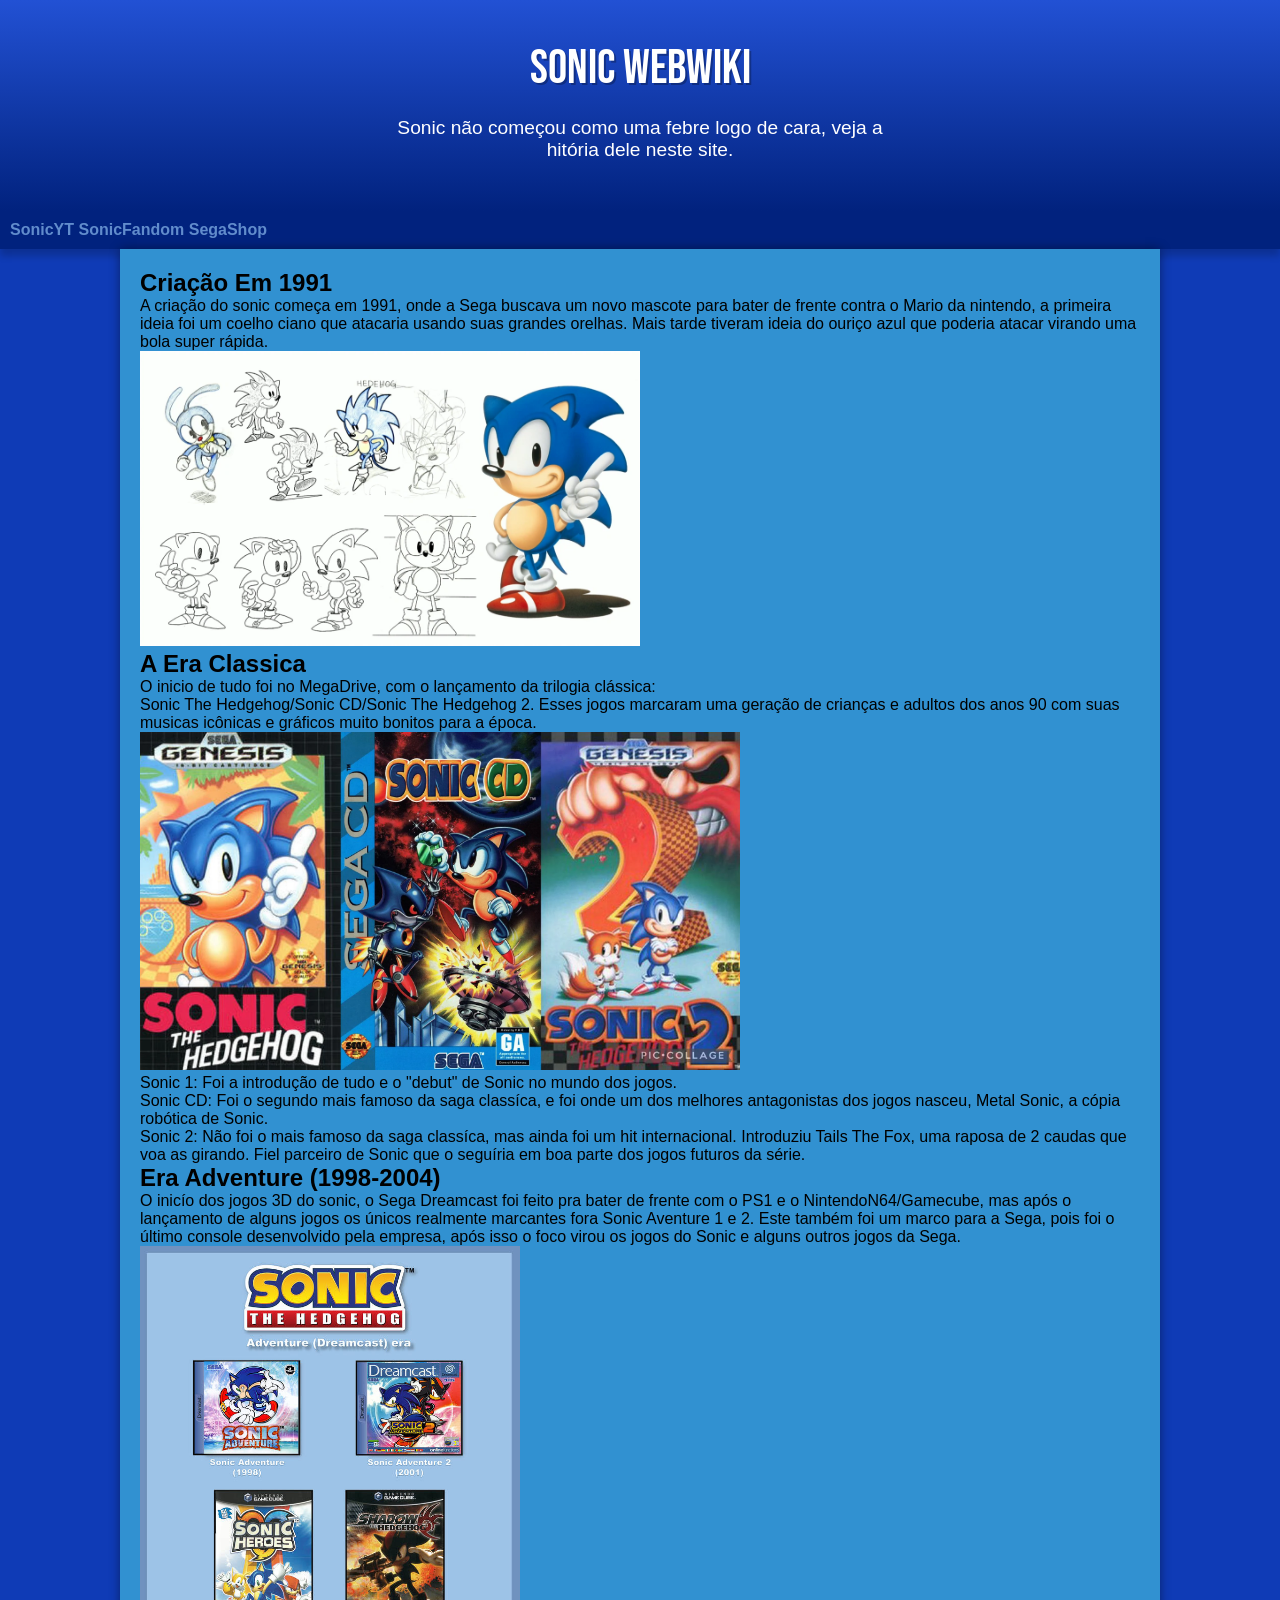
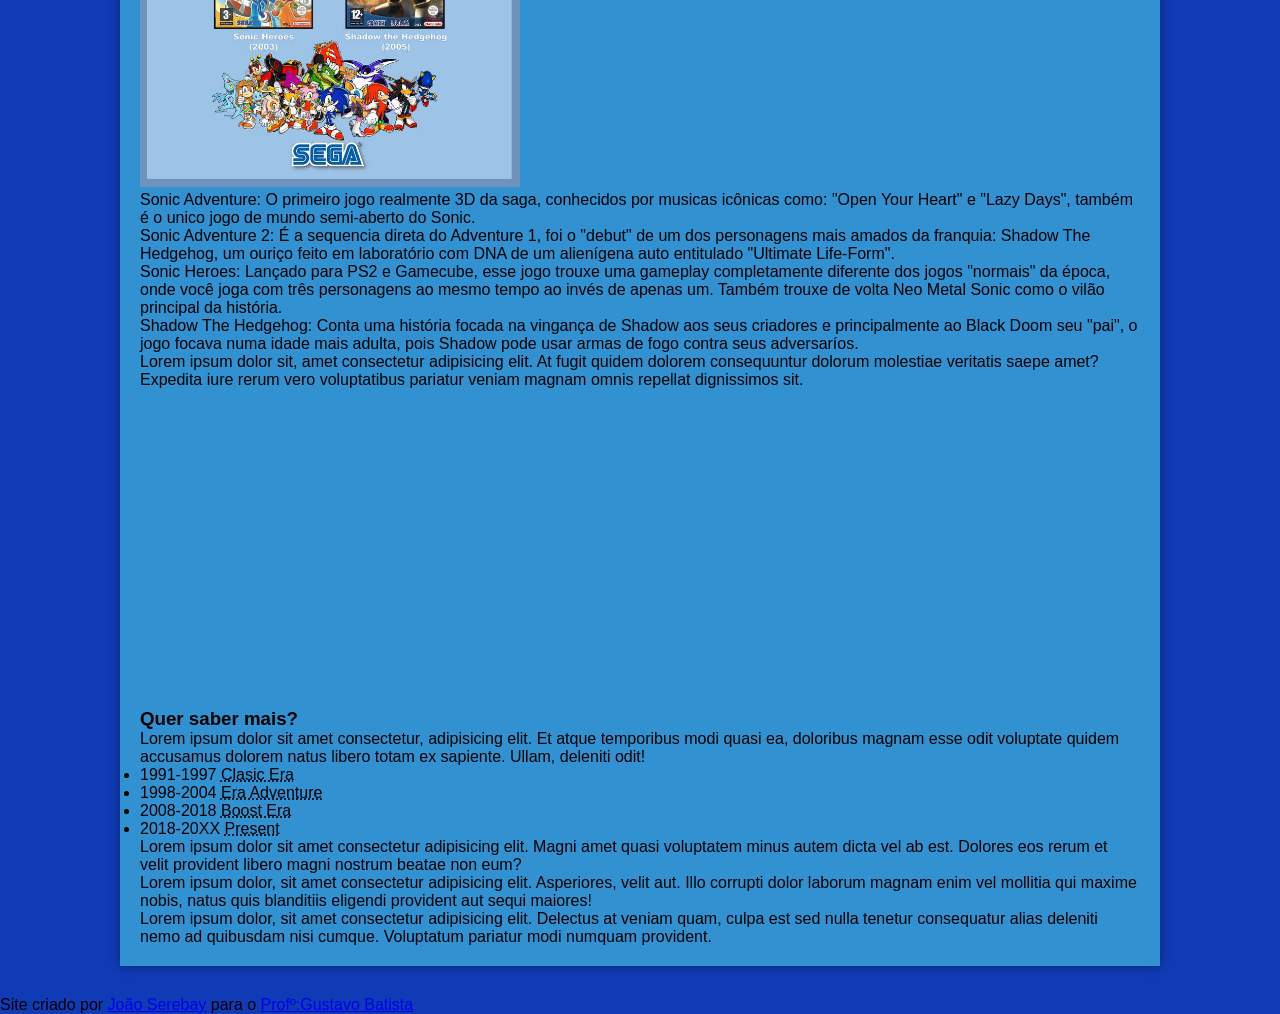
<file: frontend/Index.html>
<!DOCTYPE html>
<html lang="pt-br">
<head>
    <meta charset="UTF-8">
    <meta name="viewport" content="width=device-width, initial-scale=1.0">
    <title>sonic website</title>
    <link rel="shortcut icon" href="imagens/favicon.ico">
    <link rel="stylesheet" href="style/styles.css">
</head>
<body>
    <header><h1>Sonic WebWiki</h1>
    <p>Sonic não começou como uma febre logo de cara, veja a hitória dele neste site.</p>
    </header>
    <nav>
        <a href="https://www.youtube.com/c/SonictheHedgehog">SonicYT</a>
        <a href="https://sonic.fandom.com/pt-br/wiki/Wiki_Sonic">SonicFandom</a>
        <a href="https://shop.sega.com/?srsltid=AU7gw4U2xH1iHVak2SgF5FN8p4M43EmuFxbnE618tSKYktm91j6bPhNy">SegaShop</a>
        </nav>
    <main><article>
        <h1>Criação Em 1991</h1>
        <p>A criação do sonic começa em 1991, onde a Sega buscava um novo mascote para bater de frente contra o Mario da nintendo, a primeira ideia foi um coelho ciano que atacaria usando suas grandes orelhas. Mais tarde tiveram ideia do ouriço azul que poderia atacar virando uma bola super rápida.</p>
        <picture>
             <img src="imagens/Sonic-the-Hedgehog-Character-Sketches.webp" alt="" width="500">
        </picture>
        
        <h2>A Era Classica</h2>
        <p>O inicio de tudo foi no MegaDrive, com o lançamento da trilogia clássica: <br>Sonic The Hedgehog/Sonic CD/Sonic The Hedgehog 2.
            Esses jogos marcaram uma geração de crianças e adultos dos anos 90 com suas musicas icônicas e gráficos muito bonitos para a época.
        </p>
        <picture>
           
            <source media="(min-width:600px)" srcset="">
            <img src="imagens/thoughts-on-the-classic-sonic-trilogy-v0-n604wrk8i8eg1.webp" alt="" width="600">
        </picture>
         <p>Sonic 1: Foi a introdução de tudo e o "debut" de Sonic no mundo dos jogos.
            <br>Sonic CD: Foi o segundo mais famoso da saga classíca, e foi onde um dos melhores antagonistas dos jogos nasceu, Metal Sonic, a cópia robótica de Sonic.
            <br>Sonic 2: Não foi o mais famoso da saga classíca, mas ainda foi um hit internacional. Introduziu Tails The Fox, uma raposa de 2 caudas que voa as girando. Fiel parceiro de Sonic que o seguíria em boa parte dos jogos futuros da série.
         </p>
        
         <h2>Era Adventure (1998-2004)</h2>
        <p>O inicío dos jogos 3D do sonic, o Sega Dreamcast foi feito pra bater de frente com o PS1 e o NintendoN64/Gamecube, mas após o lançamento de alguns jogos os únicos realmente marcantes fora Sonic Aventure 1 e 2. Este também foi um marco para a Sega, pois foi o último console desenvolvido pela empresa, após isso o foco virou os jogos do Sonic e alguns outros jogos da Sega.</p>
        <picture>
            <source media="(min-width: 600px)" srcset="">
            <img src="imagens/sonic_the_hedgehog_adventure_dreamcast_era_by_gikesmanners1995_dfxyaqx-pre.jpg" alt="" width="380">
        </picture>
        <p>Sonic Adventure: O primeiro jogo realmente 3D da saga, conhecidos por musicas icônicas como: "Open Your Heart" e "Lazy Days", também é o unico jogo de mundo semi-aberto do Sonic.
            <br>Sonic Adventure 2: É a sequencia direta do Adventure 1, foi o "debut" de um dos personagens mais amados da franquia: Shadow The Hedgehog, um ouriço feito em laboratório com DNA de um alienígena auto entitulado "Ultimate Life-Form".
            <br>Sonic Heroes: Lançado para PS2 e Gamecube, esse jogo trouxe uma gameplay completamente diferente dos jogos "normais" da época, onde você joga com três personagens ao mesmo tempo ao invés de apenas um. Também trouxe de volta Neo Metal Sonic como o vilão principal da história.
            <br>Shadow The Hedgehog: Conta uma história focada na vingança de Shadow aos seus criadores e principalmente ao Black Doom seu "pai", o jogo focava numa idade mais adulta, pois Shadow pode usar armas de fogo contra seus adversaríos.  
        </p>

        <p>Lorem ipsum dolor sit, amet consectetur adipisicing elit. At fugit quidem dolorem consequuntur dolorum molestiae veritatis saepe amet? Expedita iure rerum vero voluptatibus pariatur veniam magnam omnis repellat dignissimos sit.</p>
        <div id="video">
            <iframe width="560" height="315" src="https://www.youtube.com/embed/kmguBxeolvQ?si=xcrSk7mfIe_2zhfo" title="YouTube video player" frameborder="0" allow="accelerometer; autoplay; clipboard-write; encrypted-media; gyroscope; picture-in-picture; web-share" referrerpolicy="strict-origin-when-cross-origin" allowfullscreen></iframe>
            </div>
            <aside>
         <h3>Quer saber mais?</h3>
        <p>Lorem ipsum dolor sit amet consectetur, adipisicing elit. Et atque temporibus modi quasi ea, doloribus magnam esse odit voluptate quidem accusamus dolorem natus libero totam ex sapiente. Ullam, deleniti odit!</p>
        <ul>
            <li>1991-1997
            <abbr title="Era Clasica">Clasic Era</abbr></li>
            <li>1998-2004
            <abbr title="Era Aventure">Era Adventure</abbr></li>
            <li>2008-2018
            <abbr title="Era Boost">Boost Era</abbr></li>
            <li>2018-20XX
            <abbr title="Atualidade">Present</abbr></li>
            </ul>
        <p>Lorem ipsum dolor sit amet consectetur adipisicing elit. Magni amet quasi voluptatem minus autem dicta vel ab est. Dolores eos rerum et velit provident libero magni nostrum beatae non eum?</p>
        <p>Lorem ipsum dolor, sit amet consectetur adipisicing elit. Asperiores, velit aut. Illo corrupti dolor laborum magnam enim vel mollitia qui maxime nobis, natus quis blanditiis eligendi provident aut sequi maiores!</p>
            </aside> 
        <p>Lorem ipsum dolor, sit amet consectetur adipisicing elit. Delectus at veniam quam, culpa est sed nulla tenetur consequatur alias deleniti nemo ad quibusdam nisi cumque. Voluptatum pariatur modi numquam provident.</p>      
     </article></main>
     <footer>
        <p>Site criado por <a href="https://github.com/Serebay&quot; target="_blank">João Serebay</a> para o <a href="https://github.com/GustavoBatistaSantos&quot; target="_blank">Profº:Gustavo Batista</a></p>
        </footer>
</body>
</html>
</file>
<file: frontend/style/styles.css>
@charset "UTF-8";

@import url('https://fonts.googleapis.com/css2?family=Bebas+Neue&family=Love+Ya+Like+A+Sister&display=swap&#39');

@font-face {
font-family: 'android';
src: url('../fontes/idroid.otf') format('opentype');
font-weight: normal;
}

:root{
--cor0:#7ec6f7;
--cor1:#618ccc;
--cor2:#3191d1;
--cor3:#2251d4; /*063d1e*/
--cor4:#1849eb;
--cor5:#01227e;

--font-padrão:Arial,Verdana, Helvetica, sans-serif;
--font-destaque: 'Bebas Neue', sans-serif;
--font-android: 'android','cursive';
}

*{
margin: 0px;
padding: 0px;
}
body{
background-color:#0f3bb6;
font-family: var(--font-padrão);
}

a.externo::after{
content: '\00A0\1f517';
}
header{
background-image: linear-gradient(to bottom, var(--cor3), var(--cor5));
min-height: 150px;
text-align: center;
padding-top: 40px;
}
header>h1{
color:white;
font-family: var(--font-destaque);
font-size: 3em;
font-weight: normal;
margin-bottom: 20px;
text-shadow: 2px 2px 0px rgb(0, 0, 0, 0.267);
}

header > p{
font-family: var(--font-padrão);
font-size: 1.2em;
color: white;
max-width: 500px;
padding-right: 10px;
padding-left: 10px;
margin: auto;
padding-bottom: 50px;
text-shadow: 4px, 9px, 0px rgb(0, 0, 0, 0.315);
}

nav{
background-color: var(--cor5);
padding: 10px;
box-shadow: 0 7px 7px rgba(0, 0, 0, 0.192);
}

nav> a{
color: var(--cor1);
border-radius: 5px;
text-decoration: none;
padding-block: 10px;
font-weight: bold;
transition-duration: 0.5s;
}   

nav> a:hover{
background-color:var(--cor3);
color: var(--cor0);
}

main{
min-width: 300px;
max-width: 1000px;
margin: auto;
margin-bottom: 30px;
padding: 20px;
background-color:var(--cor2);
box-shadow: 0px 0px 10px rgba(0, 0, 0, 0.416);
}
</file>
